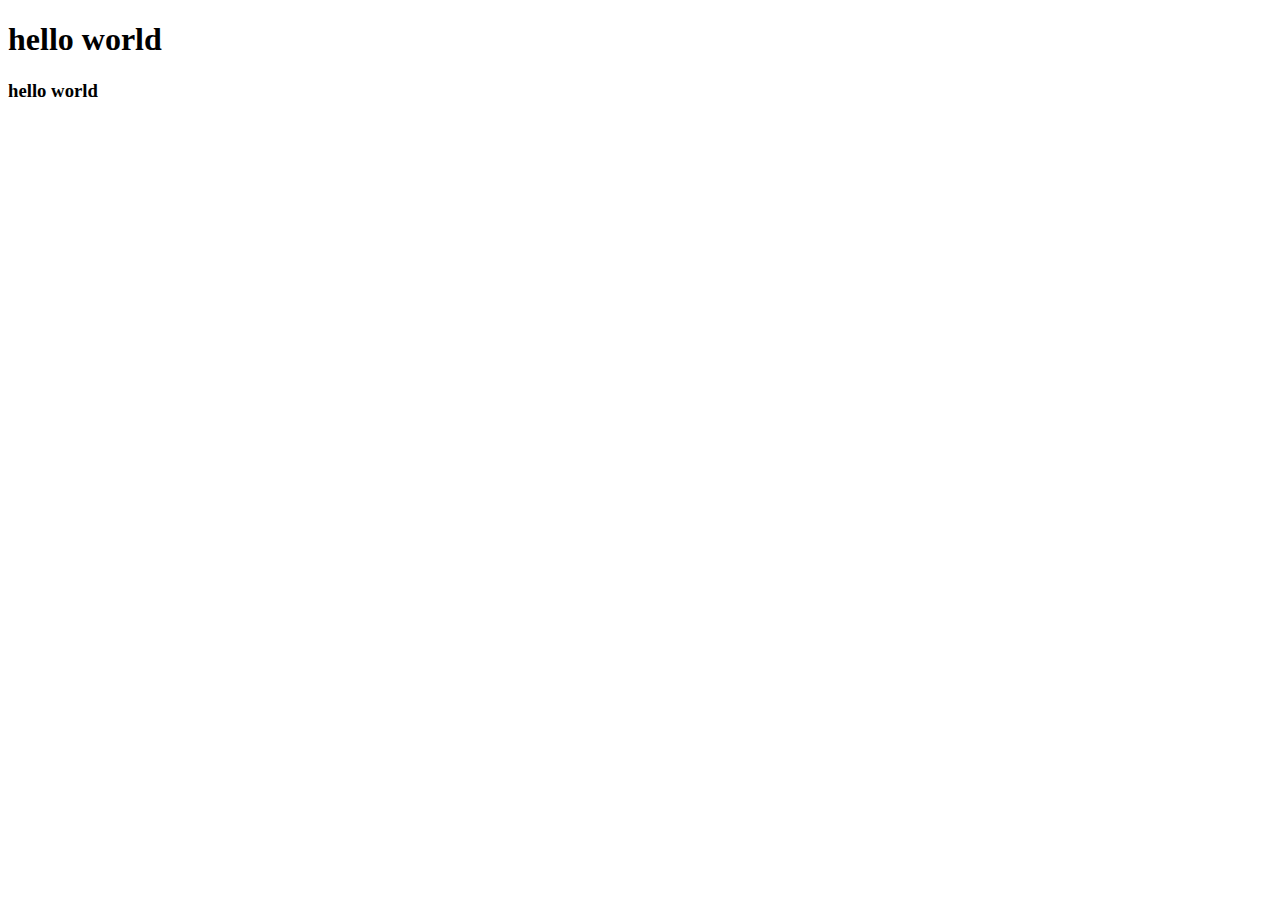
<file: index.html>
<!DOCTYPE html>
<html lang="en">
<head>
    <meta charset="UTF-8">
    <meta name="viewport" content="width=device-width, initial-scale=1.0">
    <title></title>
</head>
<body>
    <h1> hello world </h1>
    <h3> hello world </h3>
</body>
</html>
</file>
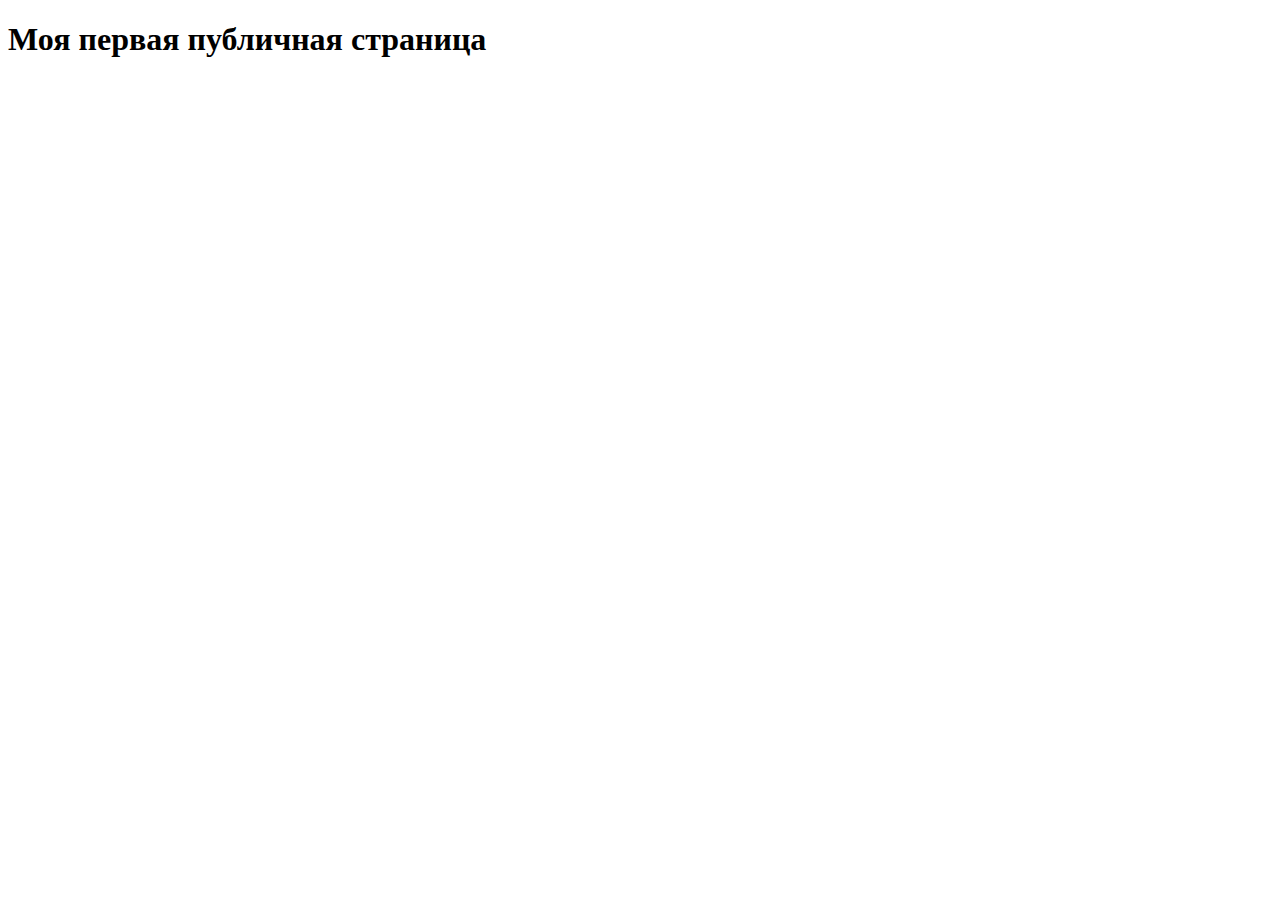
<file: new-repo-2/index.html>
<!DOCTYPE html>
<html lang="en">
<head>
    <meta charset="UTF-8">
    <meta name="viewport" content="width=device-width, initial-scale=1.0">
    <title> Публичная страница </title>
</head>
<body>
    <h1> Моя первая публичная страница</h1>
</body>
</html>
</file>
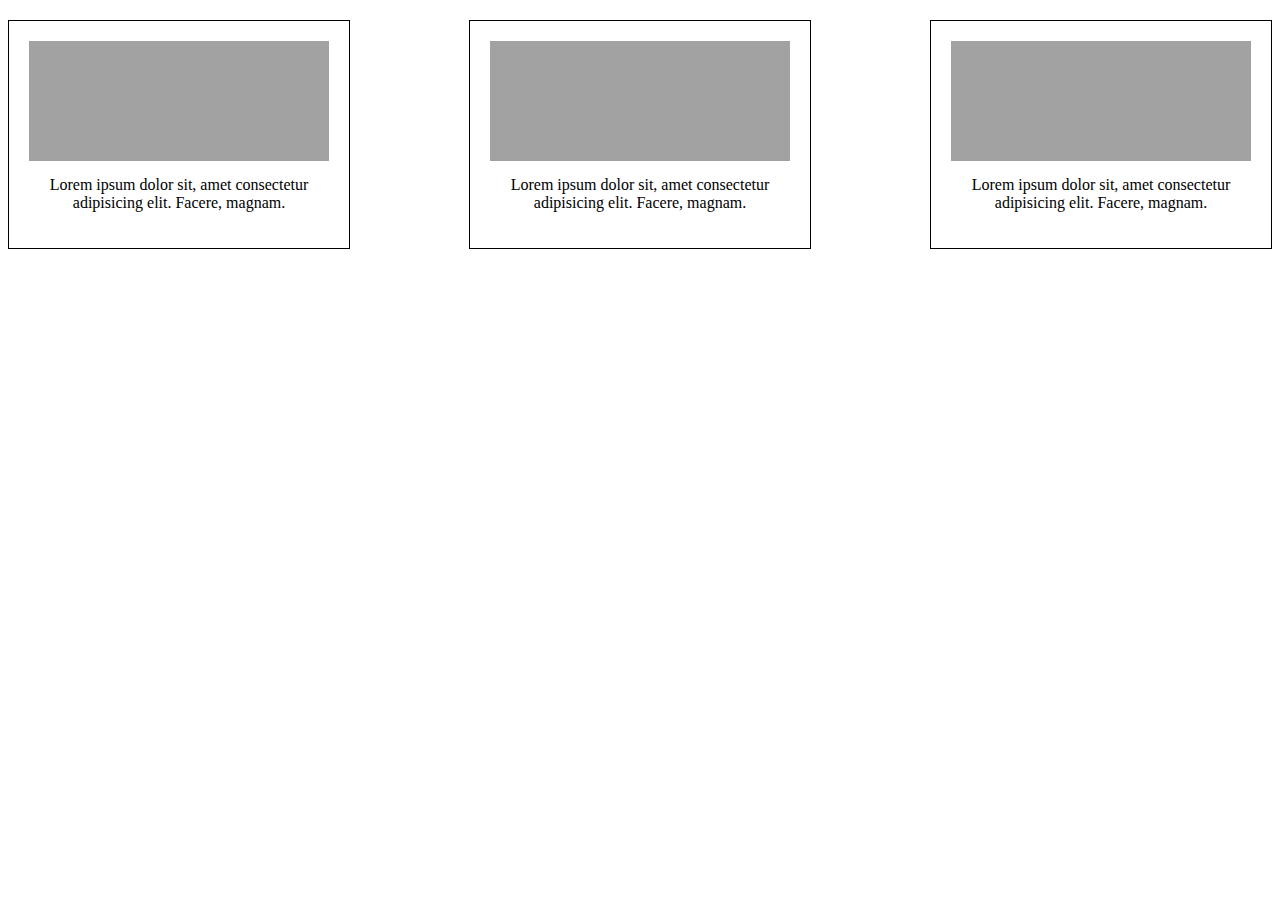
<file: new-repo-3/index.html>
<!DOCTYPE html>
<html lang="en">
<head>
    <meta charset="UTF-8">
    <meta http-equiv="X-UA-Compatible" content="IE=edge"/>
    <meta name="viewport" content="width=device-width, initial-scale=1.0">
    <link rel="stylesheet" href="style.css">
    <title>Магазин</title>
</head>
<body>
    <div class="container">
    <div class="card">
        <div class="card_image"></div>
        <p class="card_description">Lorem ipsum dolor sit, amet consectetur adipisicing elit. Facere, magnam.</p>
        </div>
        <div class="card">
            <div class="card_image"></div>
            <p class="card_description">Lorem ipsum dolor sit, amet consectetur adipisicing elit. Facere, magnam.</p>
            </div>
            <div class="card">
                <div class="card_image"></div>
                <p class="card_description">Lorem ipsum dolor sit, amet consectetur adipisicing elit. Facere, magnam.</p>
                </div>
    </div>
</body>
</html>
</file>
<file: new-repo-3/style.css>
.container{
    display: flex;
    justify-content: space-between;
    width: 100%;
    margin: 20px auto;
    flex-wrap: wrap;
}

.card{
    width: 25%px;
    max-width: 300px;
    border: 1px solid black;
    padding: 20px;
}

.card_image{
    height: 120px;
    background-color: #a2a2a2;
    margin: auto;
}

.card_description{
    margin-top: 15px;
    text-align: center;
}

@media screen and (max-wigth: 768px){
    .card{
        width: 50%;
        max-width: 100%;
        margin: auto auto 10px;
    }
}

@media screen and(max width:480px) {
    .card{
        width: 95%;
    }
}
</file>
